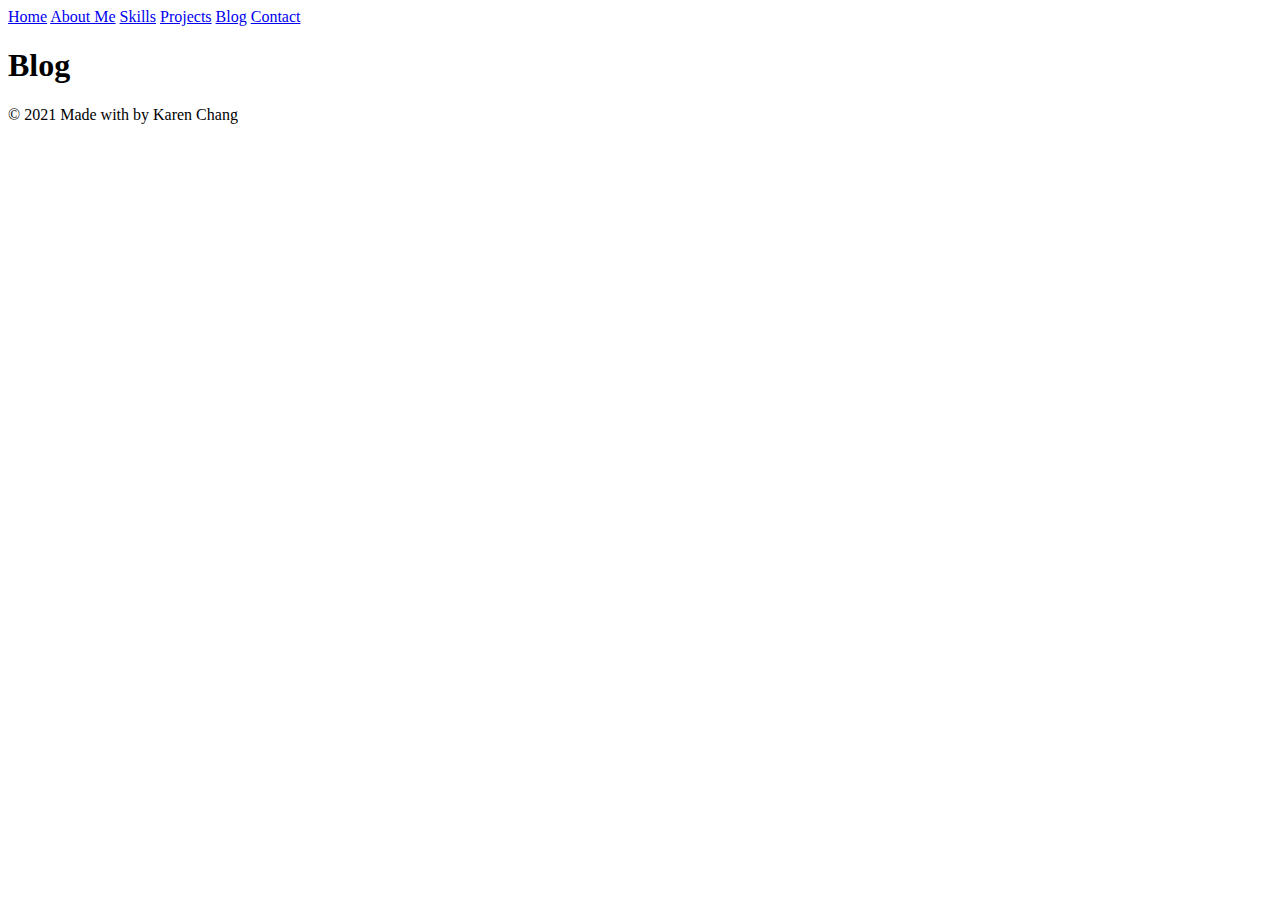
<file: blog.html>
<!DOCTYPE html>
<html lang="en">
  <head>
    <meta charset="UTF-8" />
    <meta http-equiv="X-UA-Compatible" content="IE=edge" />
    <meta name="viewport" content="width=device-width, initial-scale=1.0" />

    <!--font awesome-->
    <link
      rel="stylesheet"
      href="https://use.fontawesome.com/releases/v5.14.0/css/all.css"
      integrity="sha384-HzLeBuhoNPvSl5KYnjx0BT+WB0QEEqLprO+NBkkk5gbc67FTaL7XIGa2w1L0Xbgc"
      crossorigin="anonymous"
    />

    <title>Karen Chang | Web Developer</title>
  </head>
  <body>
    <header>
      <!-- Nav -->
      <nav>
        <a href="index.html">Home</a>
        <a href="about-me.html">About Me</a>
        <a href="skills.html">Skills</a>
        <a href="projects.html">Projects</a>
        <a href="blog.html">Blog</a>
        <a href="contact.html">Contact</a>
      </nav>
    </header>

    <!-- Main -->
    <main>
      <h1>Blog</h1>
    </main>

    <!-- Footer -->
    <footer>
      <p>© 2021 Made with <i class="far fa-heart"></i> by Karen Chang</p>
    </footer>
  </body>
</html>
</file>
